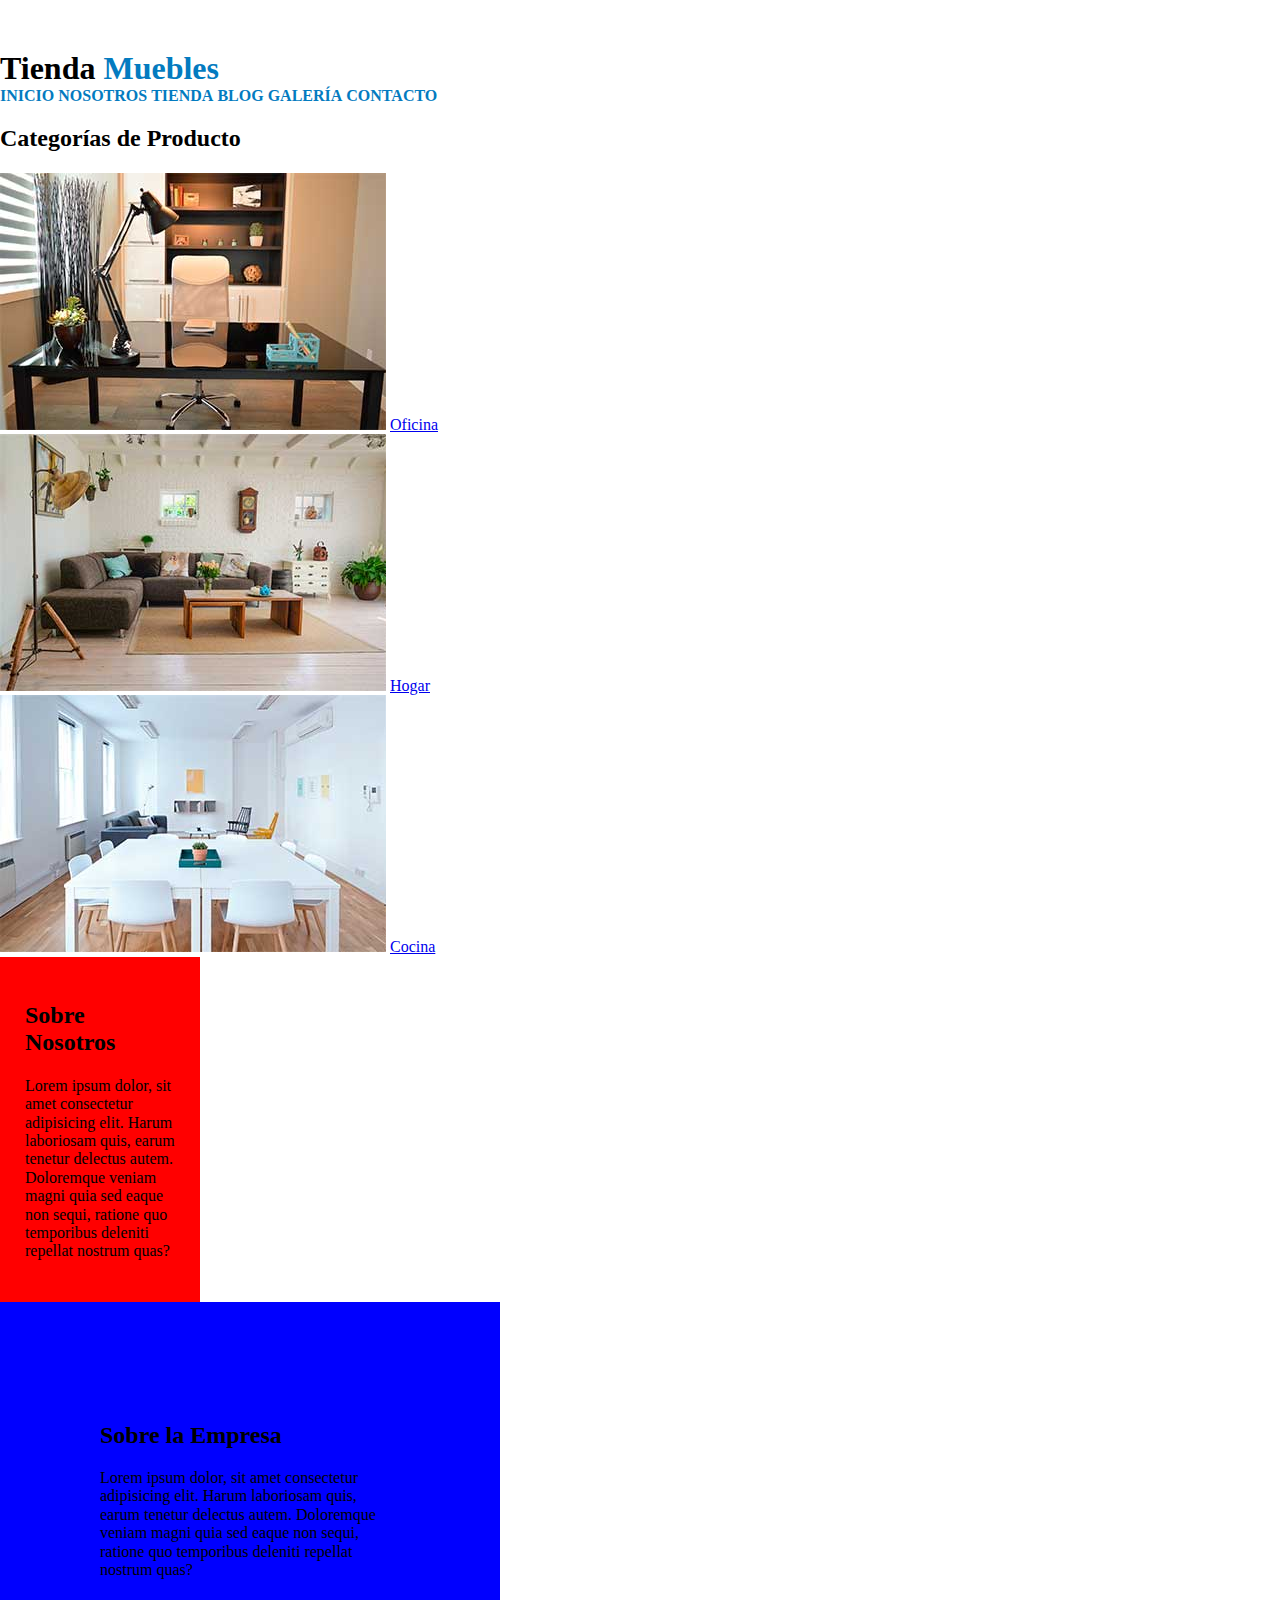
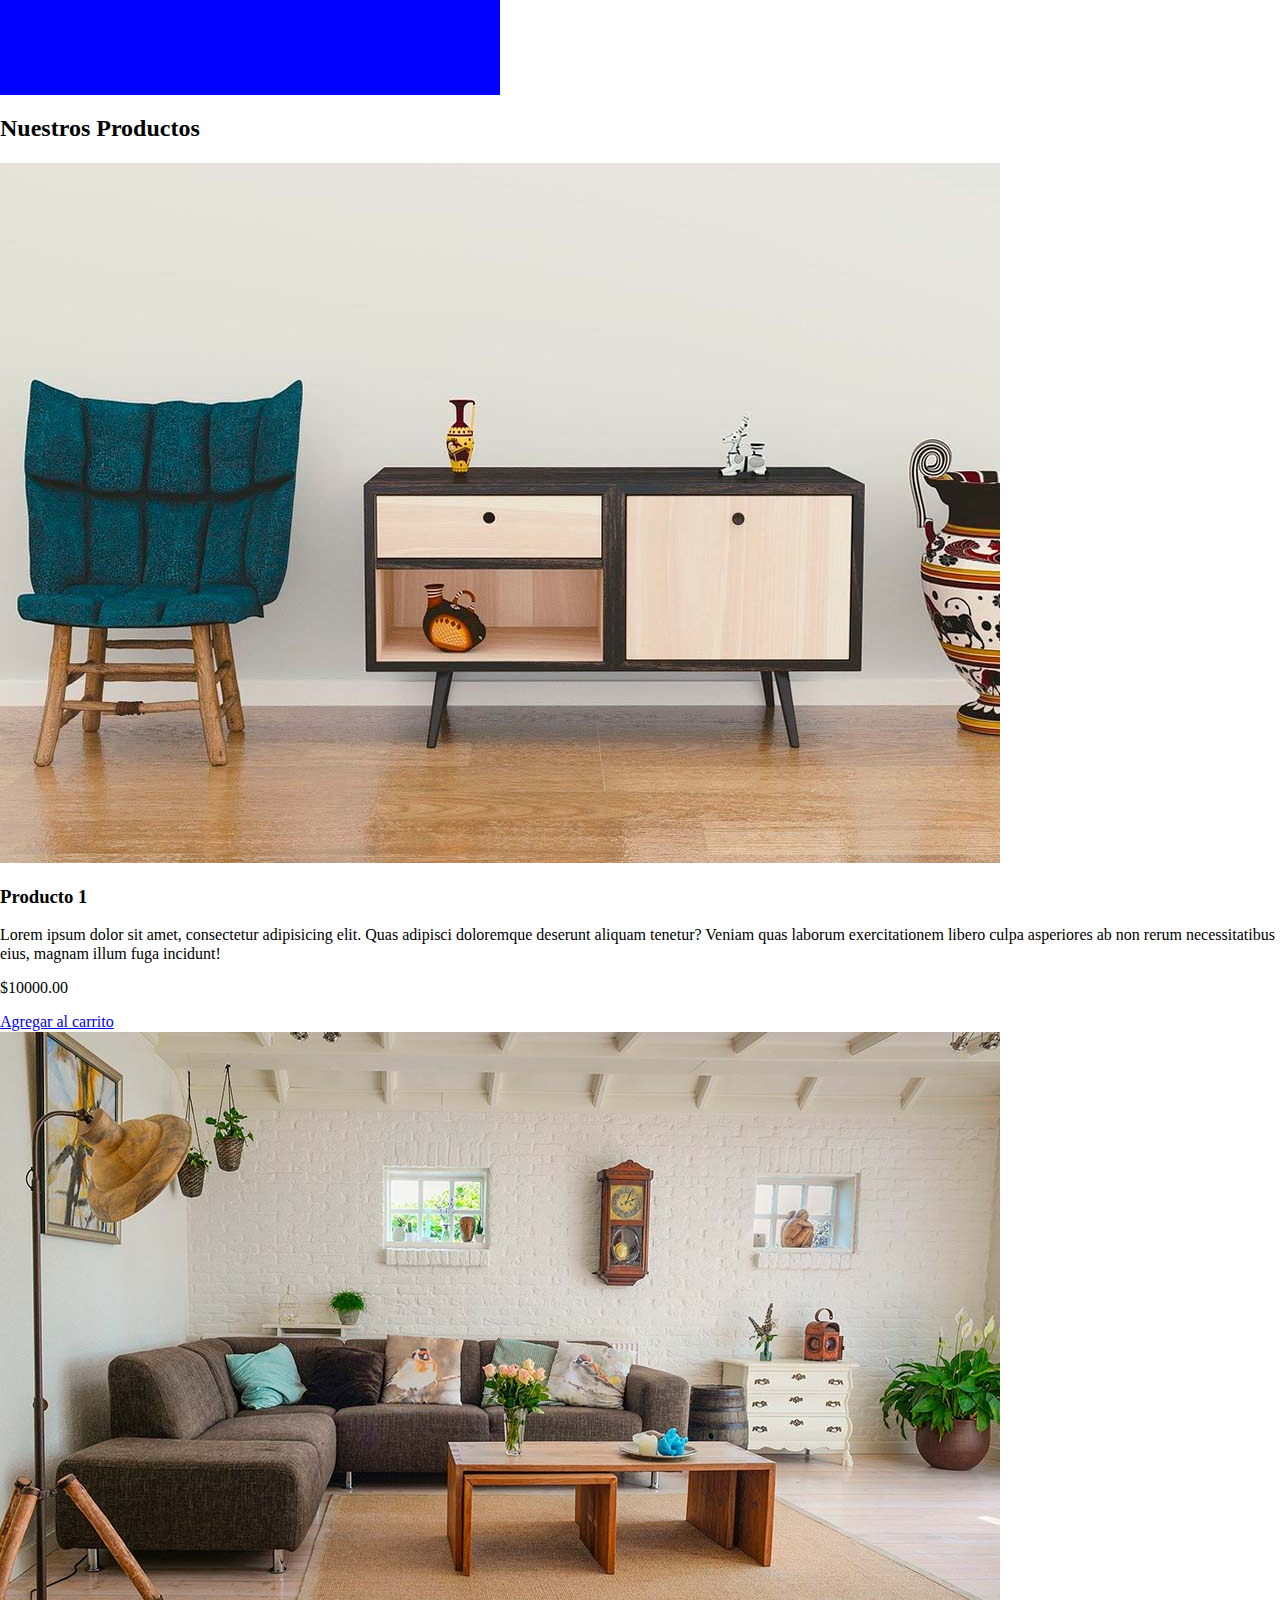
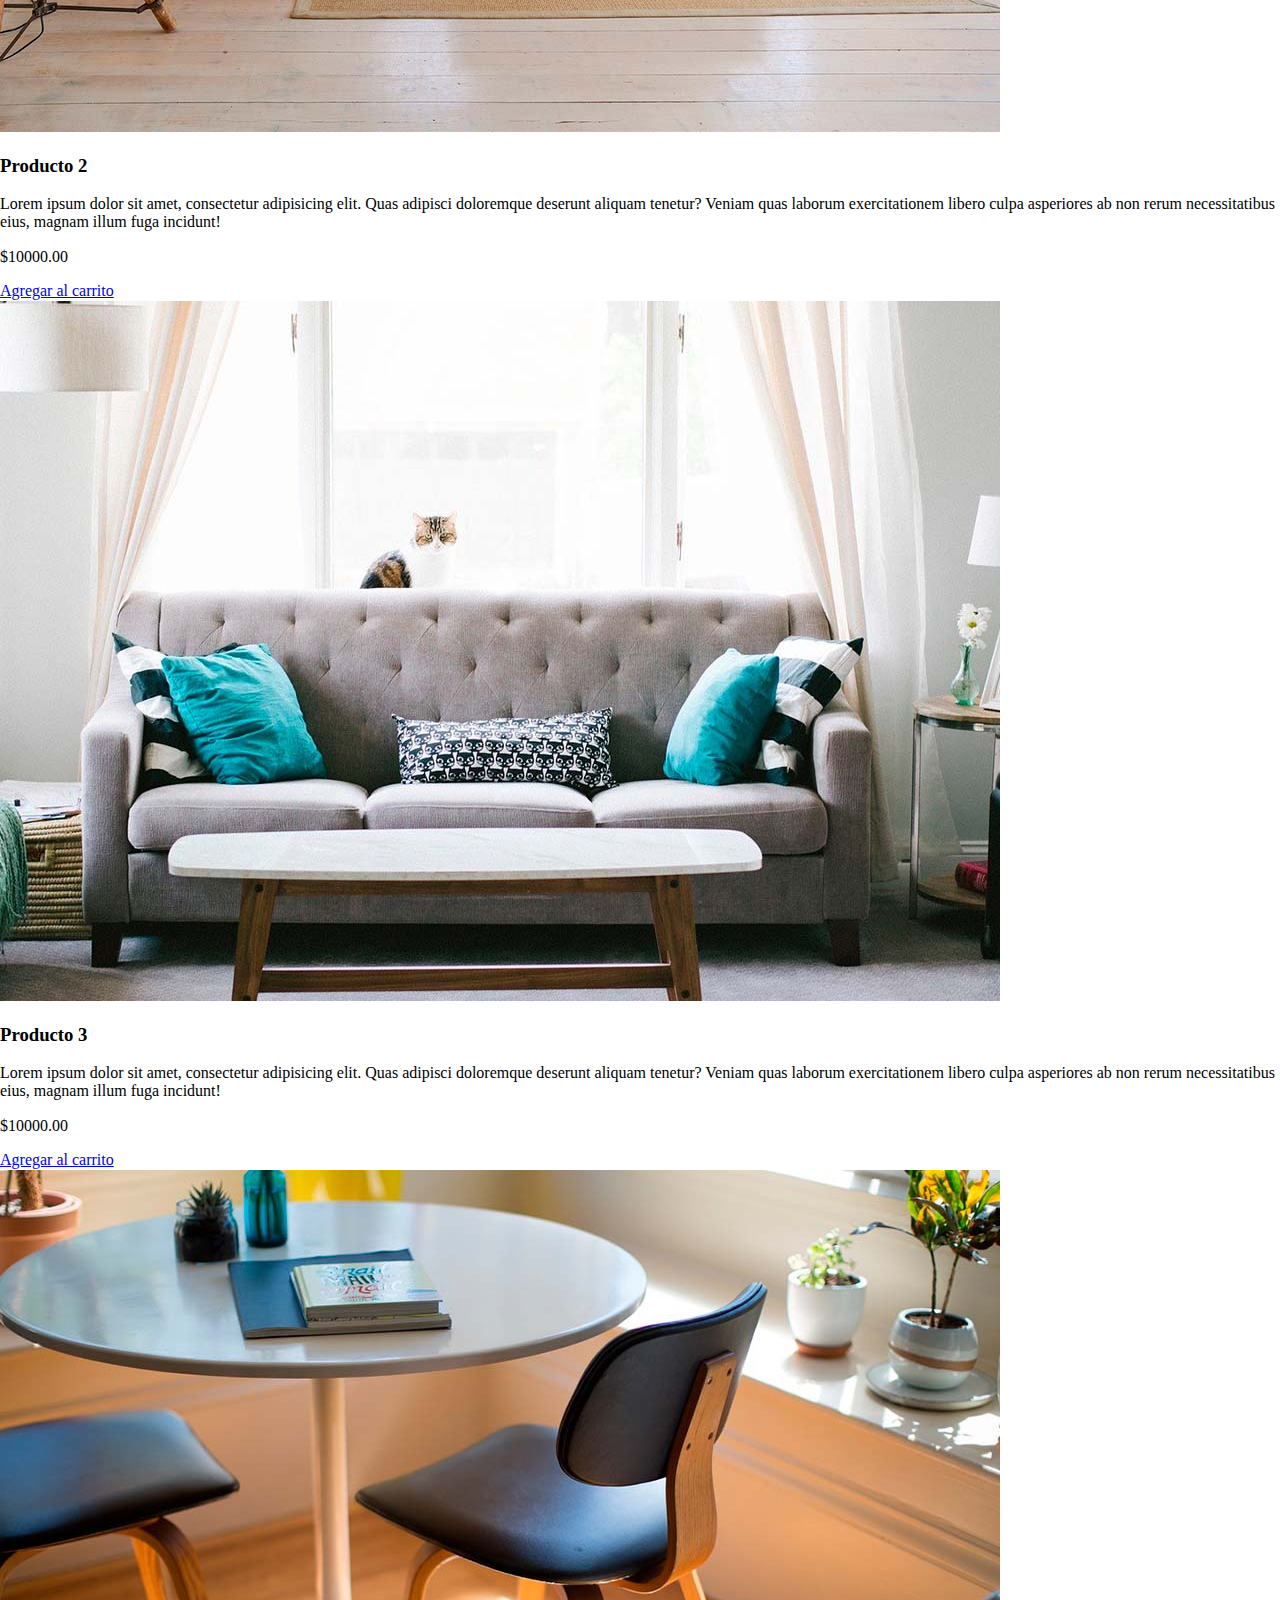
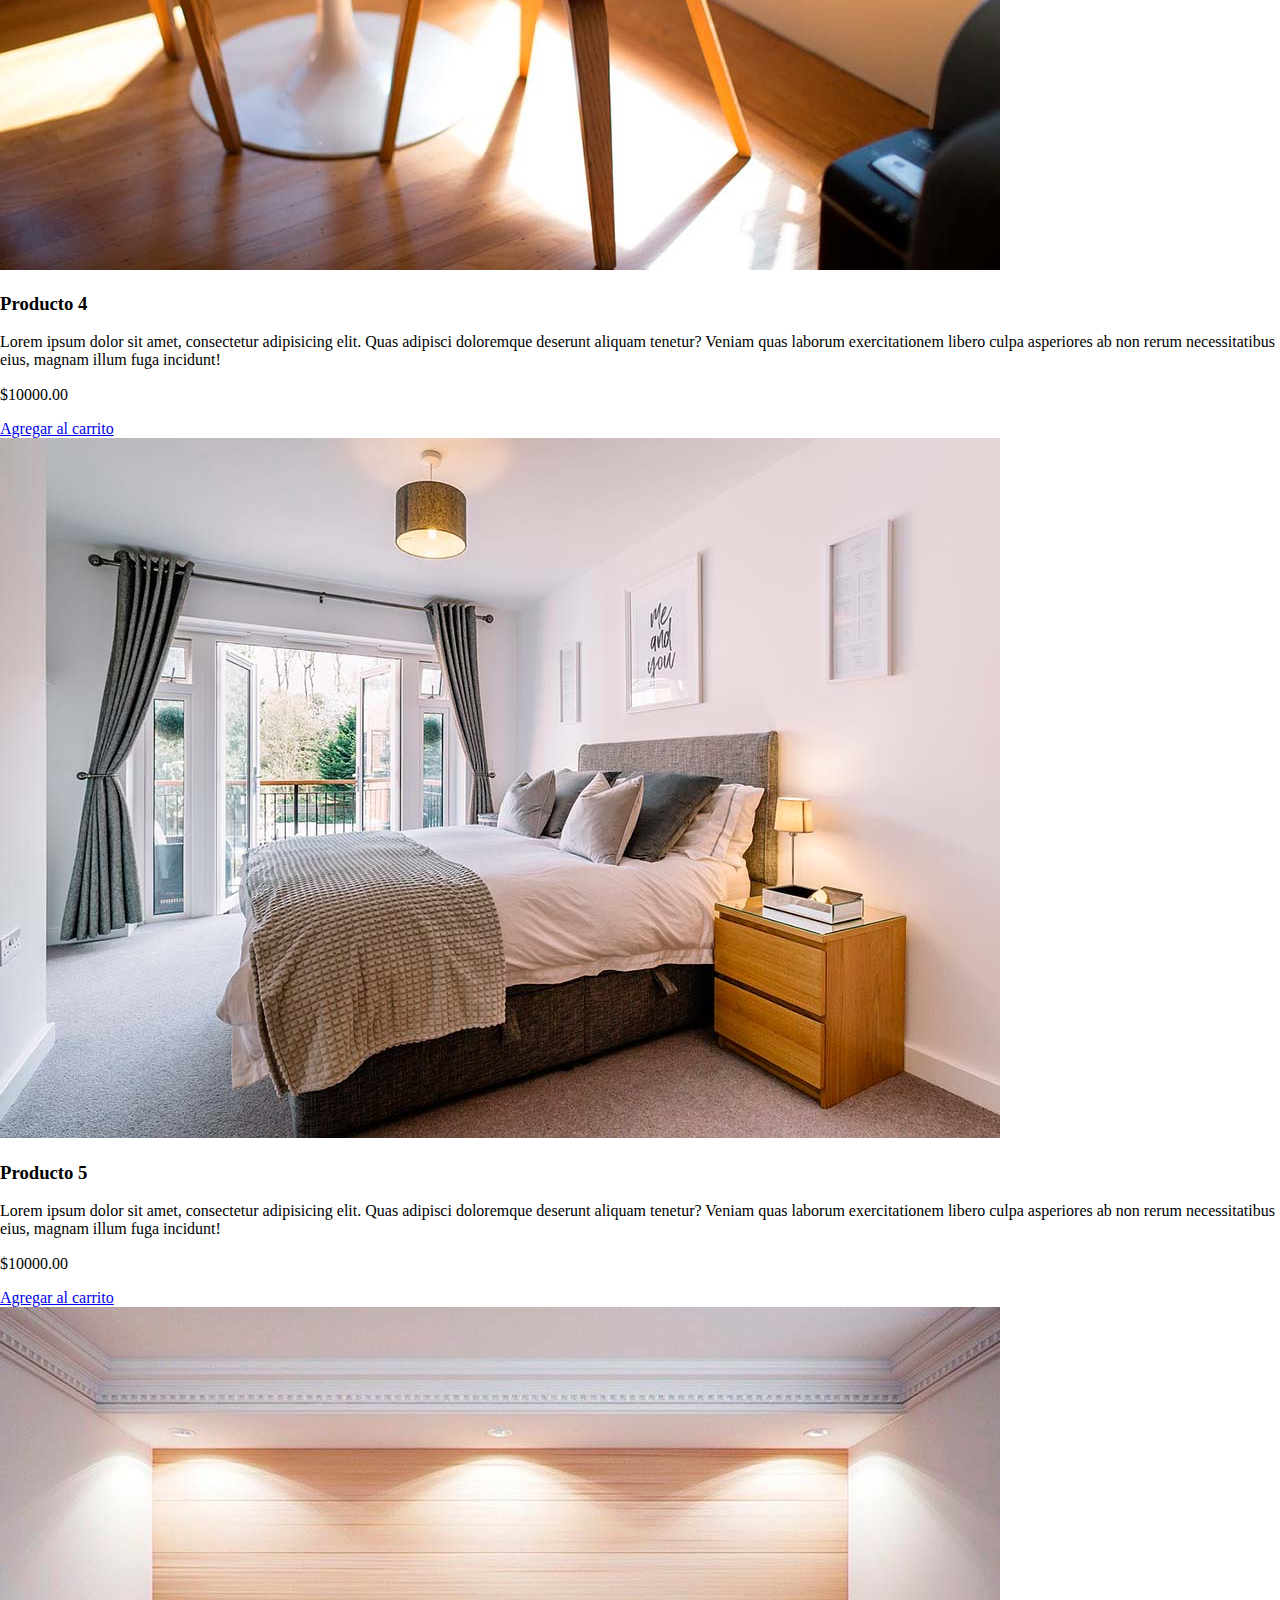
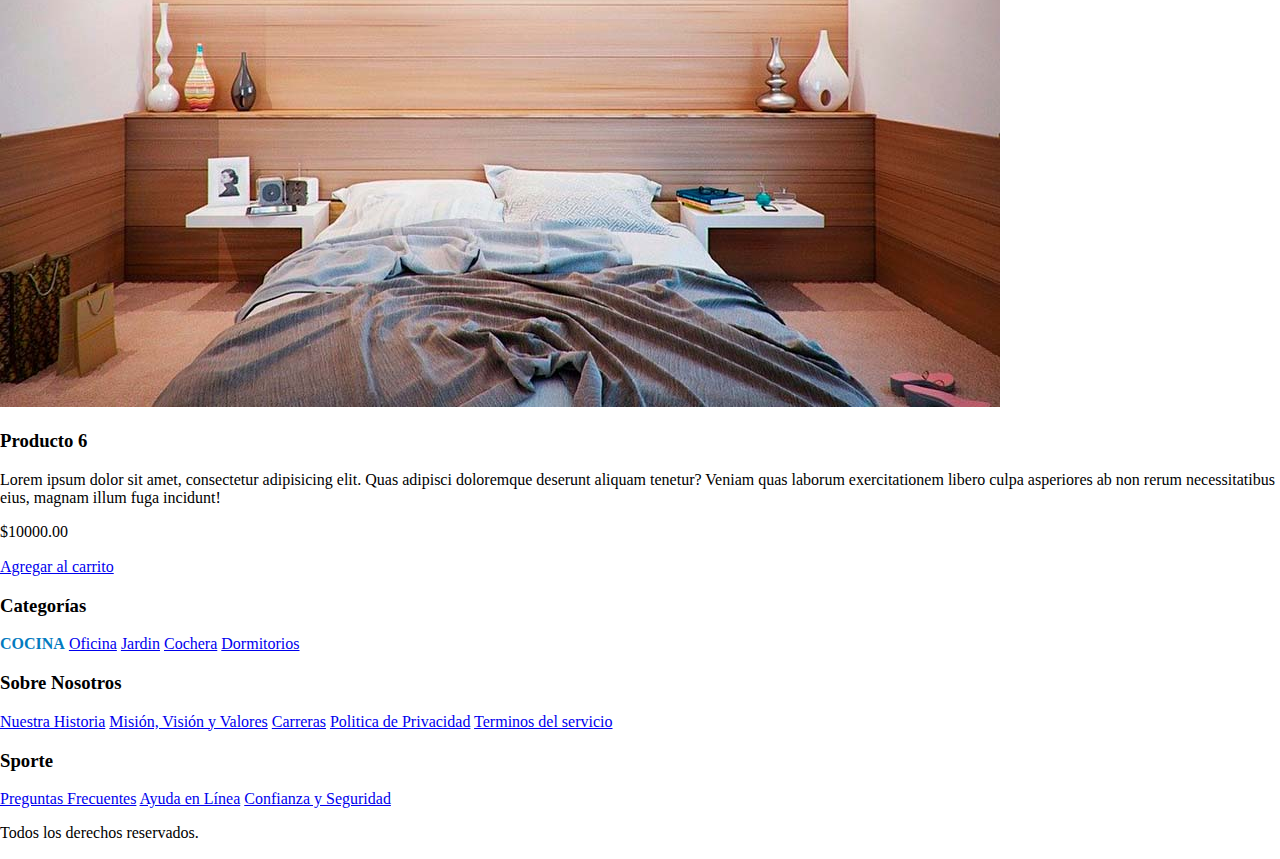
<file: index.html>
<!DOCTYPE html>
<html lang="en">
<head>
  <meta charset="UTF-8">
  <meta http-equiv="X-UA-Compatible" content="IE=edge">
  <meta name="viewport" content="width=device-width, initial-scale=1.0">
  <title>Ecommerce - Home</title>
  <link rel="stylesheet" href="css/normalize.css">
  <link rel="stylesheet" href="./css/app.css">

</head>
<body>

  <header>
    <h1 class="nombre-sitio">Tienda <span>Muebles</span></h1>
  </header>
  
  <nav class="navegacion">
    <a class="enlace" href="index.html">Inicio</a>
    <a class="enlace" href="nosotros.html">Nosotros</a>
    <a class="enlace" href="tienda.html">Tienda</a>
    <a class="enlace" href="blog.html">Blog</a>
    <a class="enlace" href="galeria.html">Galería</a>
    <a class="enlace" href="contacto.html">Contacto</a>
  </nav>
  
  <section>
    <h2>Categorías de Producto</h2>

    <div>
      <img src="img/categoria1.jpg" alt="Imagen Categoria" />
      <a href="#">Oficina</a>
    </div>

    <div>
      <img src="img/categoria2.jpg" alt="Imagen Categoria" />
      <a href="#">Hogar</a>
    </div>

    <div>
      <img src="img/categoria3.jpg" alt="Imagen Categoria" />
      <a href="#">Cocina</a>
    </div>
    
  </section>

  <section class="sobre-nosotros">
    <div>
      <h2>Sobre Nosotros</h2>
      <p>Lorem ipsum dolor, sit amet consectetur adipisicing elit. Harum laboriosam quis, earum tenetur delectus autem. Doloremque veniam magni quia sed eaque non sequi, ratione quo temporibus deleniti repellat nostrum quas?</p>
    </div>
  </section>

  <section class="sobre-empresa">
    <div>
      <h2>Sobre la Empresa</h2>
      <p>Lorem ipsum dolor, sit amet consectetur adipisicing elit. Harum laboriosam quis, earum tenetur delectus autem. Doloremque veniam magni quia sed eaque non sequi, ratione quo temporibus deleniti repellat nostrum quas?</p>
    </div>
  </section>

  <main>
    <h2>Nuestros Productos </h2>

    <div>
      <div>
        <img src="img/producto1.jpg" alt="Imagen Producto" />

        <div> 
          <h3>Producto 1</h3>
          <p>Lorem ipsum dolor sit amet, consectetur adipisicing elit. Quas adipisci doloremque deserunt 
            aliquam tenetur? Veniam quas laborum exercitationem libero culpa asperiores ab non rerum necessitatibus 
            eius, magnam illum fuga incidunt!
          </p>
          <p>
            $10000.00
          </p>
          <a href="#">Agregar al carrito</a>
        </div><!--Info de producto-->
      </div><!--Producto 1-->

      <div>
        <img src="img/producto2.jpg" alt="Imagen Producto" />

        <div> 
          <h3>Producto 2</h3>
          <p>Lorem ipsum dolor sit amet, consectetur adipisicing elit. Quas adipisci doloremque deserunt 
            aliquam tenetur? Veniam quas laborum exercitationem libero culpa asperiores ab non rerum necessitatibus 
            eius, magnam illum fuga incidunt!
          </p>
          <p>
            $10000.00
          </p>
          <a href="#">Agregar al carrito</a>
        </div><!--Info de producto-->
      </div><!--Producto 2-->

      <div>
        <img src="img/producto3.jpg" alt="Imagen Producto" />

        <div> 
          <h3>Producto 3</h3>
          <p>Lorem ipsum dolor sit amet, consectetur adipisicing elit. Quas adipisci doloremque deserunt 
            aliquam tenetur? Veniam quas laborum exercitationem libero culpa asperiores ab non rerum necessitatibus 
            eius, magnam illum fuga incidunt!
          </p>
          <p>
            $10000.00
          </p>
          <a href="#">Agregar al carrito</a>
        </div><!--Info de producto-->
      </div><!--Producto 3-->

      <div>
        <img src="img/producto4.jpg" alt="Imagen Producto" />

        <div> 
          <h3>Producto 4</h3>
          <p>Lorem ipsum dolor sit amet, consectetur adipisicing elit. Quas adipisci doloremque deserunt 
            aliquam tenetur? Veniam quas laborum exercitationem libero culpa asperiores ab non rerum necessitatibus 
            eius, magnam illum fuga incidunt!
          </p>
          <p>
            $10000.00
          </p>
          <a href="#">Agregar al carrito</a>
        </div><!--Info de producto-->
      </div><!--Producto 4-->

      <div>
        <img src="img/producto5.jpg" alt="Imagen Producto" />

        <div> 
          <h3>Producto 5</h3>
          <p>Lorem ipsum dolor sit amet, consectetur adipisicing elit. Quas adipisci doloremque deserunt 
            aliquam tenetur? Veniam quas laborum exercitationem libero culpa asperiores ab non rerum necessitatibus 
            eius, magnam illum fuga incidunt!
          </p>
          <p>
            $10000.00
          </p>
          <a href="#">Agregar al carrito</a>
        </div><!--Info de producto-->
      </div><!--Producto 5-->

      <div>
        <img src="img/producto6.jpg" alt="Imagen Producto" />

        <div> 
          <h3>Producto 6</h3>
          <p>Lorem ipsum dolor sit amet, consectetur adipisicing elit. Quas adipisci doloremque deserunt 
            aliquam tenetur? Veniam quas laborum exercitationem libero culpa asperiores ab non rerum necessitatibus 
            eius, magnam illum fuga incidunt!
          </p>
          <p>
            $10000.00
          </p>
          <a href="#">Agregar al carrito</a>
        </div><!--Info de producto-->
      </div><!--Producto 6-->
    </div><!--Fin de listado de productos-->
  </main>
  
  
  
  <footer>
    <div>
      <h3>Categorías</h3>
      <nav id="navegacion">
        <a class="enlace" href="#">Cocina</a>
        <a href="#">Oficina</a>
        <a href="#">Jardin</a>
        <a href="#">Cochera</a>
        <a href="#">Dormitorios</a>
      </nav>
    </div>
    <div>
      <h3>Sobre Nosotros</h3>
      <nav class="navegacion">
        <a href="#">Nuestra Historia</a>
        <a href="#">Misión, Visión y Valores</a>
        <a href="#">Carreras</a>
        <a href="#">Politica de Privacidad</a>
        <a href="#">Terminos del servicio</a>
      </nav>
    </div>
    <div>
      <h3>Sporte</h3>
      <nav>
        <a href="#">Preguntas Frecuentes</a>
        <a href="#">Ayuda en Línea</a>
        <a href="#">Confianza y Seguridad</a>
      </nav>
    </div>
    <p>Todos los derechos reservados.</p>
  </footer>

</body>
</html>
</file>
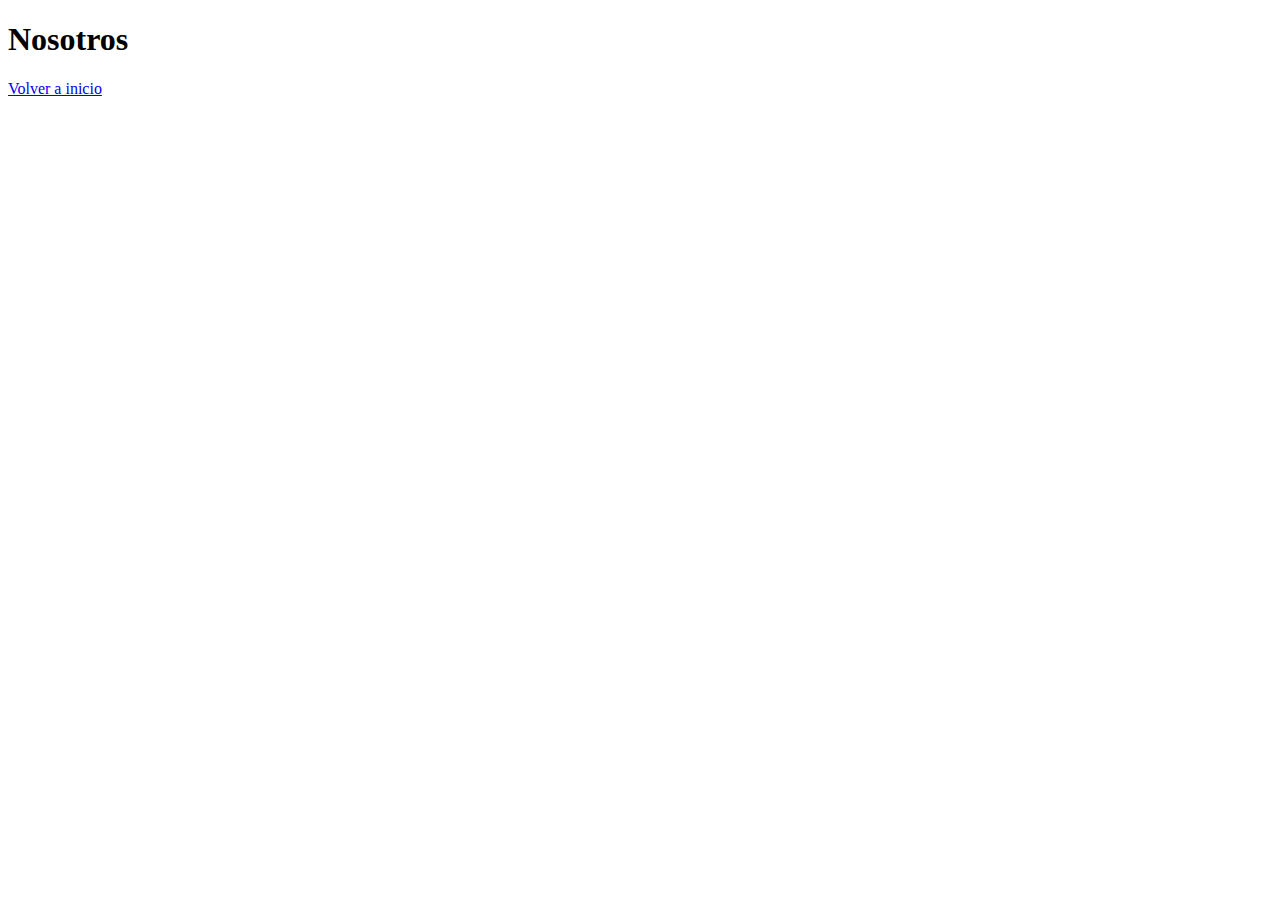
<file: nosotros.html>
<!DOCTYPE html>
<html lang="en">
<head>
  <meta charset="UTF-8">
  <meta http-equiv="X-UA-Compatible" content="IE=edge">
  <meta name="viewport" content="width=device-width, initial-scale=1.0">
  <title>Nosotros</title>
  <link rel="stylesheet" href="./css/app.css">
</head>
<body>
  <h1>Nosotros</h1>

  <a href="index.html">Volver a inicio</a>
</body>
</html>
</file>
<file: css/app.css>
html{
  box-sizing: border-box;
}
*, *::before, *::after{
  box-sizing: inherit;
}

.nombre-sitio{
  margin-top: 50px;
  margin-bottom: 0px;
}

.nombre-sitio span {
  color: #037bc0;
}

.enlace {
  text-transform: uppercase;
  font-weight: bold;
  text-decoration: none;
  color: #037bc0;
}


/*Box model*/

.sobre-nosotros{
  background-color: red;
  width: 200px;
  padding: 25px;
}

.sobre-empresa{
  background-color: blue;
  width: 500px;
  padding: 100px;
}
</file>
